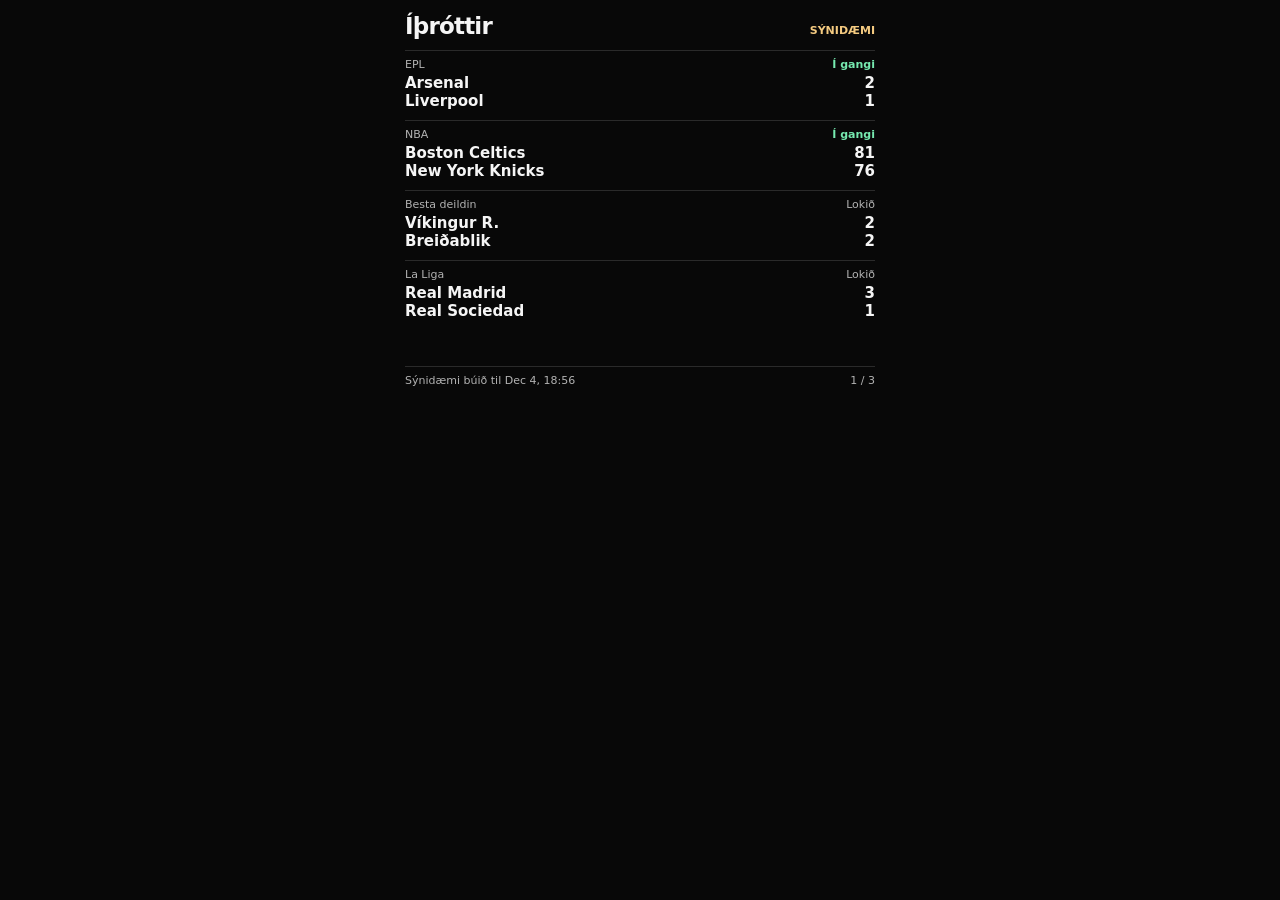
<file: sports/index.html>
<!doctype html>
<html lang="is">
<head>
  <meta charset="utf-8">
  <meta name="viewport" content="width=device-width, initial-scale=1">
  <title>Íþróttir | DAKboard</title>
  <link rel="stylesheet" href="style.css">
  <script defer src="demo.js"></script>
  <script defer src="scoreboard.js"></script>
</head>
<body>
  <main class="board" aria-label="Íþróttaskor">
    <header><h1>Íþróttir</h1><span id="mode"></span></header>
    <ol id="games" aria-label="Leikir"></ol>
    <footer><span id="updated"></span><span id="page"></span></footer>
    <small id="coverage" hidden></small>
    <small id="credit" hidden>Football data provided by the Football-Data.org API</small>
  </main>
</body>
</html>
</file>
<file: sports/style.css>
:root { color-scheme: dark; font: 15px system-ui, sans-serif; background: #080808; color: #f5f5f5; }
* { box-sizing: border-box; }
body { margin: 0; }
.board { width: min(100%, 500px); height: 400px; margin-inline: auto; padding: 13px 15px; display: flex; flex-direction: column; }
header, footer, .meta, .teams { display: flex; justify-content: space-between; align-items: baseline; gap: 8px; }
header { min-height: 37px; }
h1 { margin: 0; font-size: 23px; letter-spacing: -.035em; }
#mode { color: #f4ca80; font-size: 11px; font-weight: 700; text-align: right; }
ol { list-style: none; margin: 0; padding: 0; flex: 1; }
li { border-top: 1px solid #2a2a2a; padding: 7px 0 6px; min-height: 70px; }
.meta, footer, #coverage { color: #b3b3b3; font-size: 11px; }
.meta { margin-bottom: 3px; }
.live { color: #76eab0; font-weight: 700; }
.teams { font-weight: 600; line-height: 18px; }
.team { overflow: hidden; text-overflow: ellipsis; white-space: nowrap; }
.score { font-variant-numeric: tabular-nums; }
footer { border-top: 1px solid #2a2a2a; padding-top: 7px; }
#coverage, #credit { margin-top: 4px; line-height: 13px; color: #b3b3b3; font-size: 11px; }
</file>
